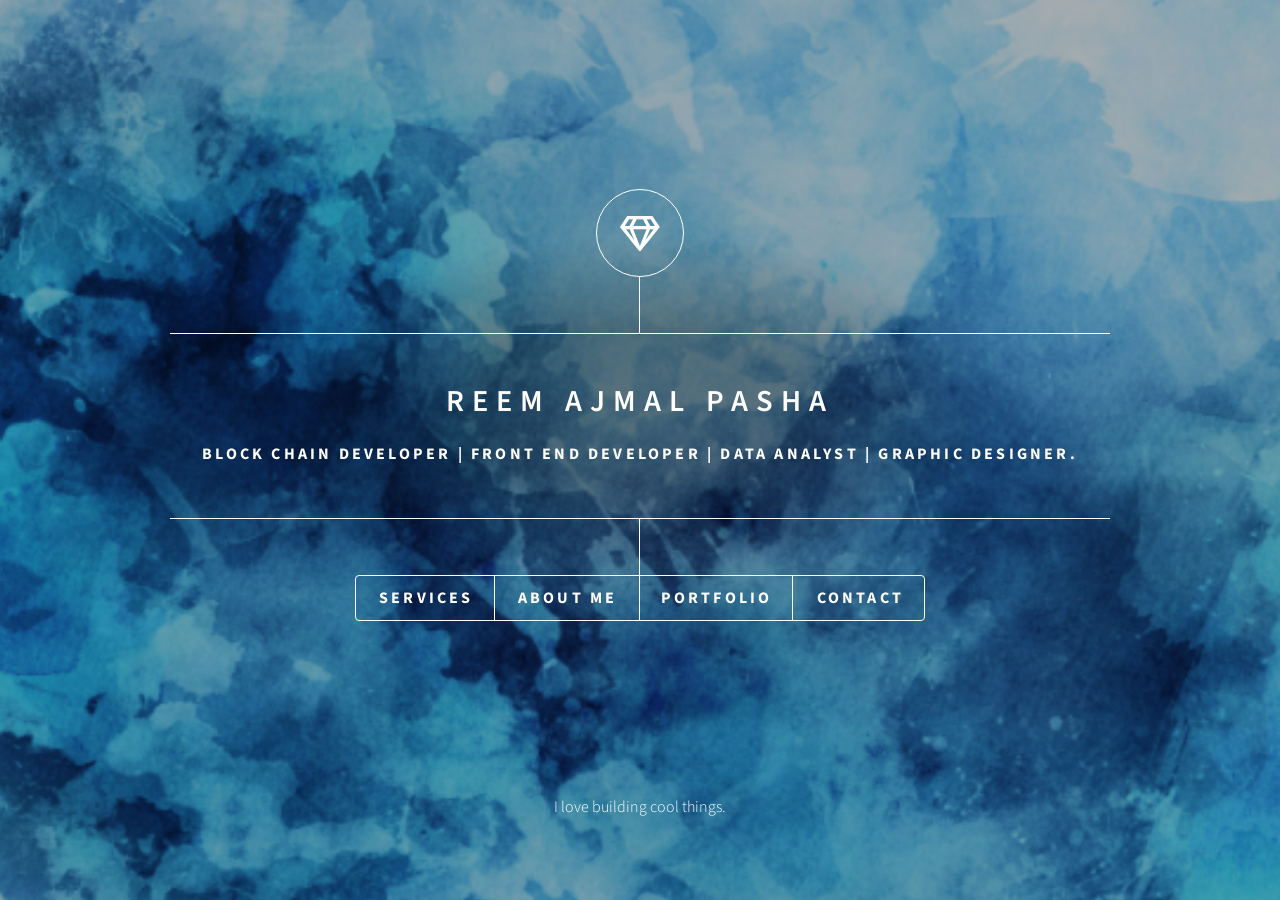
<file: index.html>
<!DOCTYPE HTML>

<html>
	<head>
		<title>Reem Ajmal Pasha
		</title>
		<meta charset="utf-8" />
		<meta name="viewport" content="width=device-width, initial-scale=1, user-scalable=no" />
		<link rel="stylesheet" href="assets/css/main.css" />
		<noscript><link rel="stylesheet" href="assets/css/noscript.css" /></noscript>
	</head>
	<body class="is-preload">
		<div id="wrapper">
			<header id="header">
				<div class="logo">
					<span class="icon fa-gem"></span>
				</div>
				<div class="content">
					<div class="inner">
						<h1>Reem Ajmal Pasha</h1>
						<p>Block Chain Developer | Front end Developer | Data Analyst | Graphic Designer.</p>
					</div>
				</div>
				<nav>
					<ul>
						<li><a href="#intro">Services</a></li>
						<li><a href="#work">About Me</a></li>
						<li><a href="#about">Portfolio</a></li>
						<li><a href="#contact">Contact</a></li>
					</ul>
				</nav>
			</header>

			

			<!-- Main -->
			<div id="main">

				<article id="intro">
					<h2 class="major">Services</h2>
					<p>As a freelance developer, I create websites, develop decentralized apps and translate data into valuable and understandable insights. My goal is to provide the best services to my clients.</p>
					<ul>
						<li>
							<h3>Block Chain Development</h3>
							<img src="images/BlockChain.png" style='float: left; padding-right: 30px; padding-bottom: 15px;' width="200" height="110" />
							<p>I create decentralized apps( based on block chain) that provide increased traceability and security of data and transactions.</p>
						</li>
						

						<li>
							<h3>Front End Web Developer</h3>
							<img src="images/frontendweb.PNG" style='float: left; padding-right: 30px; padding-bottom: 15px;' width="200" height="110" />
							<p>As a web developer I help design and create the perfect website for starters and freelancers. The website is responsive and therefore optimized for desktop and smartphone.</p>
						</li>

						<li>
							<h3>Graphic Design</h3>
							<img src="images/graphicdesign.png" style='float: left; padding-right: 30px; padding-bottom: 15px;' width="200" height="110" />
							<p>By applying visual hierarchy and page layout techniques, I use typography and pictures to meet users specific needs and focus on the logic of displaying elements in interactive designs, to optimize the user experience.</p>
						</li>
						

						<li>
							<h3>Data Analysis</h3>
							<img src="images/DataAnalysis.PNG" style='float: left; padding-right: 30px; padding-bottom: 15px;' width="200" height="110" />
							<p>I specialize in analyzing data. Results, trends and recommendations are clearly presented in reports or tools.</p>
						</li>

						<li>
							<h3>Coaching</h3>
							<img src="images/coaching.PNG" style='float: left; padding-right: 30px; padding-bottom: 15px;' width="200" height="110" />
							<p>I teach developers-to-be block chain development, front end development, data analysis using power bi, graphic designing and also programming languages like python, C, HTML etc.</p>
						</li>

						
							
							</ul>
				</article>

		<!-- Work -->
				<article id="work">
					<h2 class="major">About Me</h2>
					<img src="images/Reem3.jpg" style='float: left; padding-right: 30px; padding-bottom: 15px;' width="190" height="220" />

					<p>
						Hi, I am Reem and I have a Bachelor's degree in Computer Science  Engineering.
						Ever since I was young I loved to solve puzzles, that's how I look at data now. For me it's a big puzzle that I want to solve. For me, the challenge is to discover patterns that no one else sees.
					</p>
					<p>
						I get pleasure by making things that are useful to other people. One of most satisfying aspects of the job as a programmer is seeing code you wrote deployed in a live system and used by actual people, especially if it improves their lives in some way.
						I am a Block Chain and Data Science enthusiast and have done some projects on Block Chain and data analytics and looking forward to do more.
					</p>
				</article>

		<!-- About -->
		<article id="about">
			<h2 class="major">Portfolio</h2>

			<section>
				<a href="ReemAjmalPasha-kickstart.html" class="image"><img src="images/kickstart.png" alt="" data-position="top center" width="500" height="300"/></a>
				<div class="content">
					<div class="inner">
						<h2>Kickstart (BlockChain project)</h2>
						<p></p>
					</div>
				</div>
			</section>
			<hr />

			<section>
				<a href="ReemAjmalPasha-medicalPager.html" class="image"><img src="images/medicalpager.png" alt="" data-position="top center" width="500" height="300"/></a>
				<div class="content">
					<div class="inner">
						<h2>Medical Pager</h2>
						<p></p>
						
					</div>
				</div>
			</section>
			<hr />
			
			<section>
				<a href="ReemAjmalPasha-SalesInsights.html" class="image"><img src="images/SalesInsights.PNG" alt="" data-position="top center" width="500" height="300"/></a>
				<div class="content">
					<div class="inner">
						<h2>Sales Insights</h2>
						<p></p>
						
					</div>
				</div>
			</section>
			<hr />
	<!--		<section>
				<a href="ReemAjmalPasha-IMF.html" class="image"><img src="images/IMFReports.PNG" alt="" data-position="25% 25%" width="500" height="300"/></a>
				<div class="content">
					<div class="inner">
						<h2>GDP Dashboard</h2>
						<p></p>
						
					</div>
				</div>
			</section>
			<hr />
			<section>
				<a href="ReemAjmalPasha-corona.html" class="image"><img src="images/CoronaDashboard.PNG" alt="" data-position="top center" width="500" height="300"/></a>
				<div class="content">
					<div class="inner">
						<h2>Corona Virus Dashboard</h2>
						<p></p>
					
				</div>
			</section>  -->

			<section>
				<a href="ReemAjmalPasha-cafco.html" class="image"><img src="images/cafco.png" alt="" data-position="top center" width="500" height="300"/></a>
				<div class="content">
					<div class="inner">
						<h2>Graphic Design</h2>
						<p></p>
						
					</div>
				</div>
			</section>
		
		</article>

		<!-- Contact -->
		<article id="contact">
			<h2 class="major">Contact</h2>
			

			<h2>
				Reem Ajmal Pasha
			</h2>
		<!--	<p>
				As a data expert, I know exactly how you can use data optimally within your business. Based on your objectives, we will make a plan to reach the right insight.
			</p>-->
		
				<b>Email :</b>
				<p>&emsp;&emsp;&emsp;&emsp;&emsp;info@reemAjmalPasha.com <br />
				&emsp;&emsp;&emsp;&emsp;&emsp;reemajmalpasha@gmail.com</p>
							  
				<b>LinkedIn :</b>
				<p>
					&emsp;&emsp;&emsp;&emsp;&emsp;Reem Ajmal Pasha
				</p>

				<b>Twitter	 : </b>
				<p>
					&emsp;&emsp;&emsp;&emsp;&emsp;@ReemAjmalPasha
				</p>
			

		</article>

		

		</div>

		<!-- Footer -->
			<footer id="footer">
				<p>I love building cool things.</p>
				
			</footer>

		</div>

		<!-- BG -->
		<div id="bg"></div>

		<!-- Scripts -->
		<script src="assets/js/jquery.min.js"></script>
		<script src="assets/js/browser.min.js"></script>
		<script src="assets/js/breakpoints.min.js"></script>
		<script src="assets/js/util.js"></script>
		<script src="assets/js/main.js"></script>

	</body>
</html>
</file>
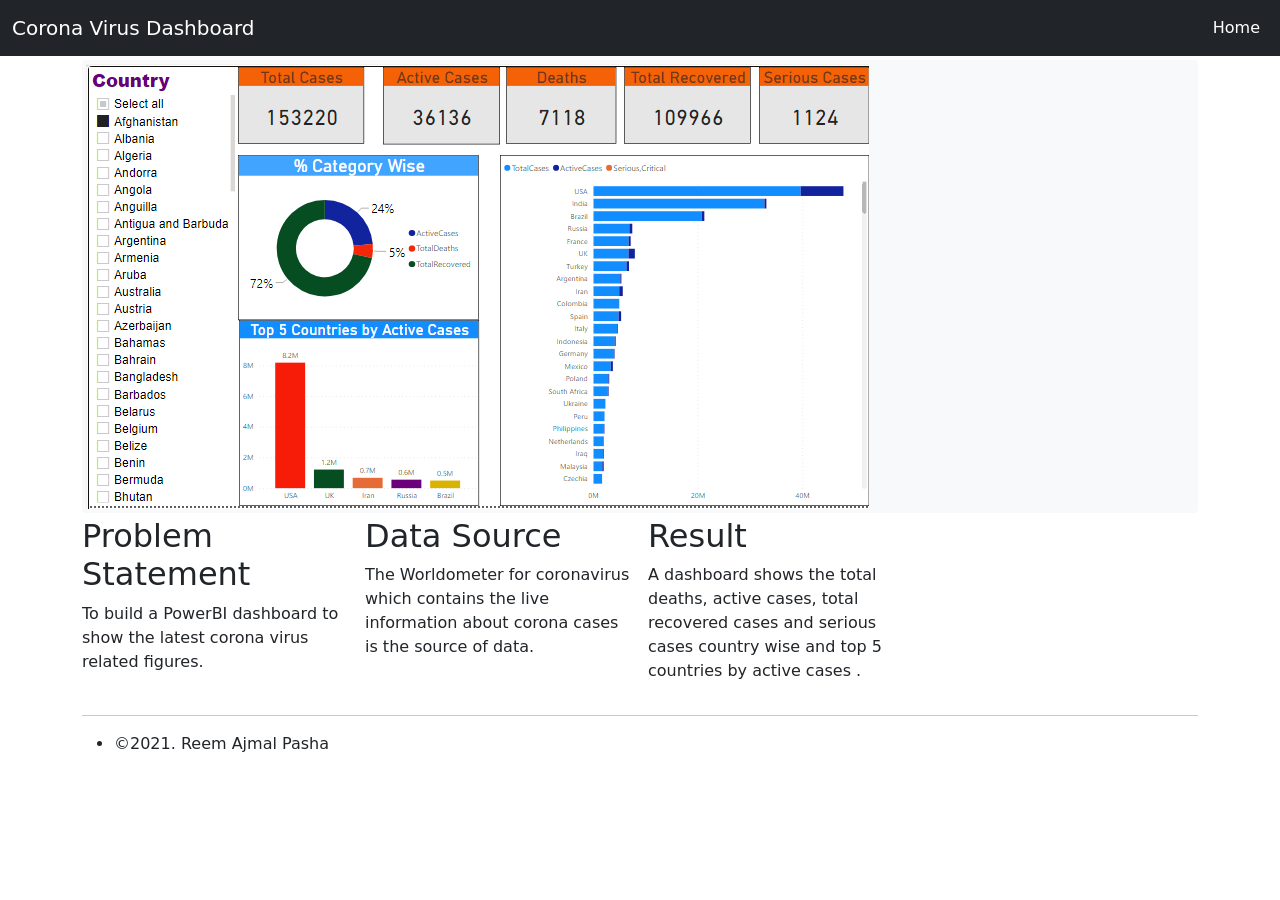
<file: ReemAjmalPasha-corona.html>
<!DOCTYPE html>
<html lang="en">
<head>
    <meta charset="utf-8">
    <meta name="viewport" content="width=device-width, initial-scale=1">
    <title>Reem Ajmal Pasha</title>
    <link href="https://cdn.jsdelivr.net/npm/bootstrap@5.0.2/dist/css/bootstrap.min.css" rel="stylesheet">
    <script src="https://cdn.jsdelivr.net/npm/bootstrap@5.0.2/dist/js/bootstrap.bundle.min.js"></script>
</head>
<body>
    <nav class="navbar navbar-expand-lg navbar-dark bg-dark">
        <div class="container-fluid">
            <a href="#" class="navbar-brand">Corona Virus Dashboard</a>
            <button type="button" class="navbar-toggler" data-bs-toggle="collapse" data-bs-target="#navbarCollapse">
                <span class="navbar-toggler-icon"></span>
            </button>
            <div class="collapse navbar-collapse" id="navbarCollapse">
                <div class="navbar-nav">
                 
                </div>
                <div class="navbar-nav ms-auto">
                    <a href="index.html" class="nav-item nav-link active">Home</a>
                                  </div>
            </div>
        </div>
    </nav>
    <div class="container">
        <div class="p-1 my-1 bg-light rounded-1">
         <img src="images/CoronaDashboard.PNG" alt="" data-position="top center" />
        </div>

        <div class="row g-3">
            <div class="col-md-6 col-lg-4 col-xl-3">
                <h2>Problem Statement</h2>
                <p>To build a PowerBI dashboard to show the latest corona virus related figures.</p>
                </div>
            <div class="col-md-6 col-lg-4 col-xl-3">
                <h2>Data Source</h2>
                <p>The Worldometer for coronavirus which contains the live information about corona cases is the source of data. </p>
            </div>
            <div class="col-md-6 col-lg-4 col-xl-3">
                <h2>Result</h2>
                <p>
                    A dashboard shows the total deaths, active cases, total recovered cases and serious cases country wise and top 5 countries by active cases .
                </p>   
             </div>
        </div>
        <hr>
        <footer>
            <div class="inner">
                <ul class="menu">
                    <li>&copy;2021. Reem Ajmal Pasha</li>
                </ul>
            </div>
        </footer>
    </div>
</body>
</html>
</file>
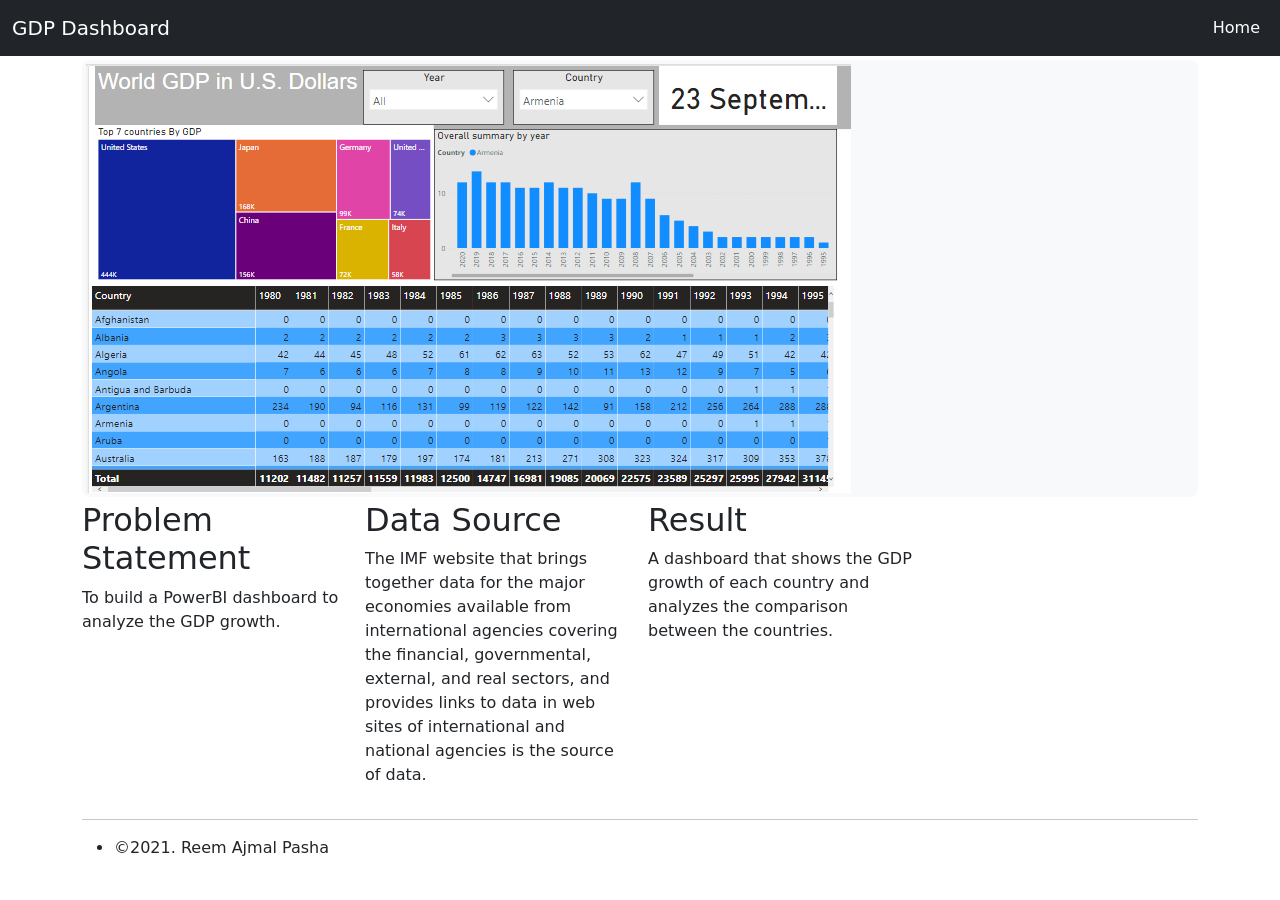
<file: ReemAjmalPasha-IMF.html>
<!DOCTYPE html>
<html lang="en">
<head>
    <meta charset="utf-8">
    <meta name="viewport" content="width=device-width, initial-scale=1">
    <title>Reem Ajmal Pasha</title>
    <link href="https://cdn.jsdelivr.net/npm/bootstrap@5.0.2/dist/css/bootstrap.min.css" rel="stylesheet">
    <script src="https://cdn.jsdelivr.net/npm/bootstrap@5.0.2/dist/js/bootstrap.bundle.min.js"></script>
</head>
<body>
    <nav class="navbar navbar-expand-lg navbar-dark bg-dark">
        <div class="container-fluid">
            <a href="#" class="navbar-brand">GDP Dashboard</a>
            <button type="button" class="navbar-toggler" data-bs-toggle="collapse" data-bs-target="#navbarCollapse">
                <span class="navbar-toggler-icon"></span>
            </button>
            <div class="collapse navbar-collapse" id="navbarCollapse">
                <div class="navbar-nav">
                </div>
                <div class="navbar-nav ms-auto">
                    <a href="index.html" class="nav-item nav-link active">Home</a>
                </div>
            </div>
        </div>
    </nav>
    <div class="container">
        <div class="p-1 my-1 bg-light rounded-3">
          <img src="images/IMFReports.PNG" alt="" data-position="top center" />
        </div>

        <div class="row g-3">
            <div class="col-md-6 col-lg-4 col-xl-3">
                <h2>Problem Statement</h2>
                <p>To build a PowerBI dashboard to analyze the GDP growth.</p>
            </div>
            <div class="col-md-6 col-lg-4 col-xl-3">
                <h2>Data Source</h2>
                <p>The IMF website that brings together data for the major economies available from international agencies covering the financial, governmental, external, and real sectors, and provides links to data in web sites of international and national agencies is the source of data. </p>
            </div>
            <div class="col-md-6 col-lg-4 col-xl-3">
                <h2>Result</h2>
                <p>
                    A dashboard that shows the GDP growth of each country and analyzes the comparison between the countries.
                </p>
            </div>
           
        </div>
        <hr>
        <footer>
            <div class="inner">
                <ul class="menu">
                    <li>&copy;2021. Reem Ajmal Pasha</li>
                </ul>
            </div>
        </footer>
    </div>
</body>
</html>
</file>
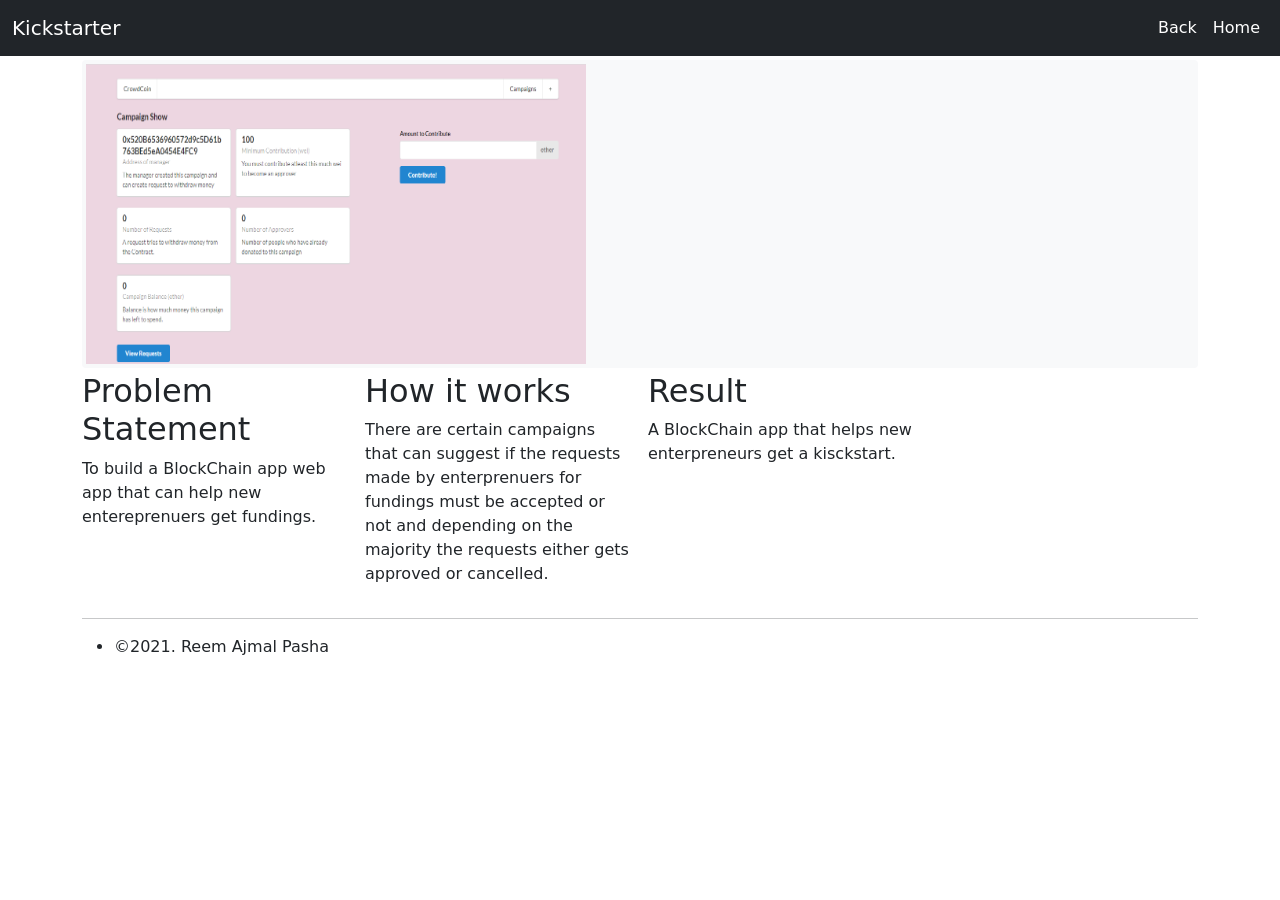
<file: ReemAjmalPasha-kickstart.html>
<!DOCTYPE html>
<html lang="en">
<head>
    <meta charset="utf-8">
    <meta name="viewport" content="width=device-width, initial-scale=1">
    <title>Reem Ajmal Pasha</title>
    <link href="https://cdn.jsdelivr.net/npm/bootstrap@5.0.2/dist/css/bootstrap.min.css" rel="stylesheet">
    <script src="https://cdn.jsdelivr.net/npm/bootstrap@5.0.2/dist/js/bootstrap.bundle.min.js"></script>
</head>
<body>
    <nav class="navbar navbar-expand-lg navbar-dark bg-dark">
        <div class="container-fluid">
            <a href="#" class="navbar-brand">Kickstarter</a>
            <button type="button" class="navbar-toggler" data-bs-toggle="collapse" data-bs-target="#navbarCollapse">
                <span class="navbar-toggler-icon"></span>
            </button>
            <div class="collapse navbar-collapse" id="navbarCollapse">
                <div class="navbar-nav">

                </div>
                <div class="navbar-nav ms-auto">
                    <a href="index.html#about" class="nav-item nav-link active">Back</a>
                                  </div>
                 
                </div>
                <div class="navbar-nav ms-auto">
                    <a href="index.html" class="nav-item nav-link active">Home</a>
                                  </div>
            </div>
        </div>
    </nav>
    <div class="container">
        <div class="p-1 my-1 bg-light rounded-1">
         <img src="images/kickstart1.png" alt="" data-position="top center"  width="500" height="300"/>
        </div>

        <div class="row g-3">
            <div class="col-md-6 col-lg-4 col-xl-3">
                <h2>Problem Statement</h2>
                <p>To build a BlockChain app web app that can help new entereprenuers get fundings.</p>
                </div>
            <div class="col-md-6 col-lg-4 col-xl-3">
                <h2>How it works</h2>
                <p>There are certain campaigns that can suggest if the requests made by enterprenuers for fundings must be accepted or not and depending on the majority the requests either gets approved or cancelled. </p>
            </div>
            <div class="col-md-6 col-lg-4 col-xl-3">
                <h2>Result</h2>
                <p>
                    A BlockChain app that helps new enterpreneurs get a kisckstart.
                </p>   
             </div>
        </div>
        <hr>
        <footer>
            <div class="inner">
                <ul class="menu">
                    <li>&copy;2021. Reem Ajmal Pasha</li>
                </ul>
            </div>
        </footer>
    </div>
</body>
</html>
</file>
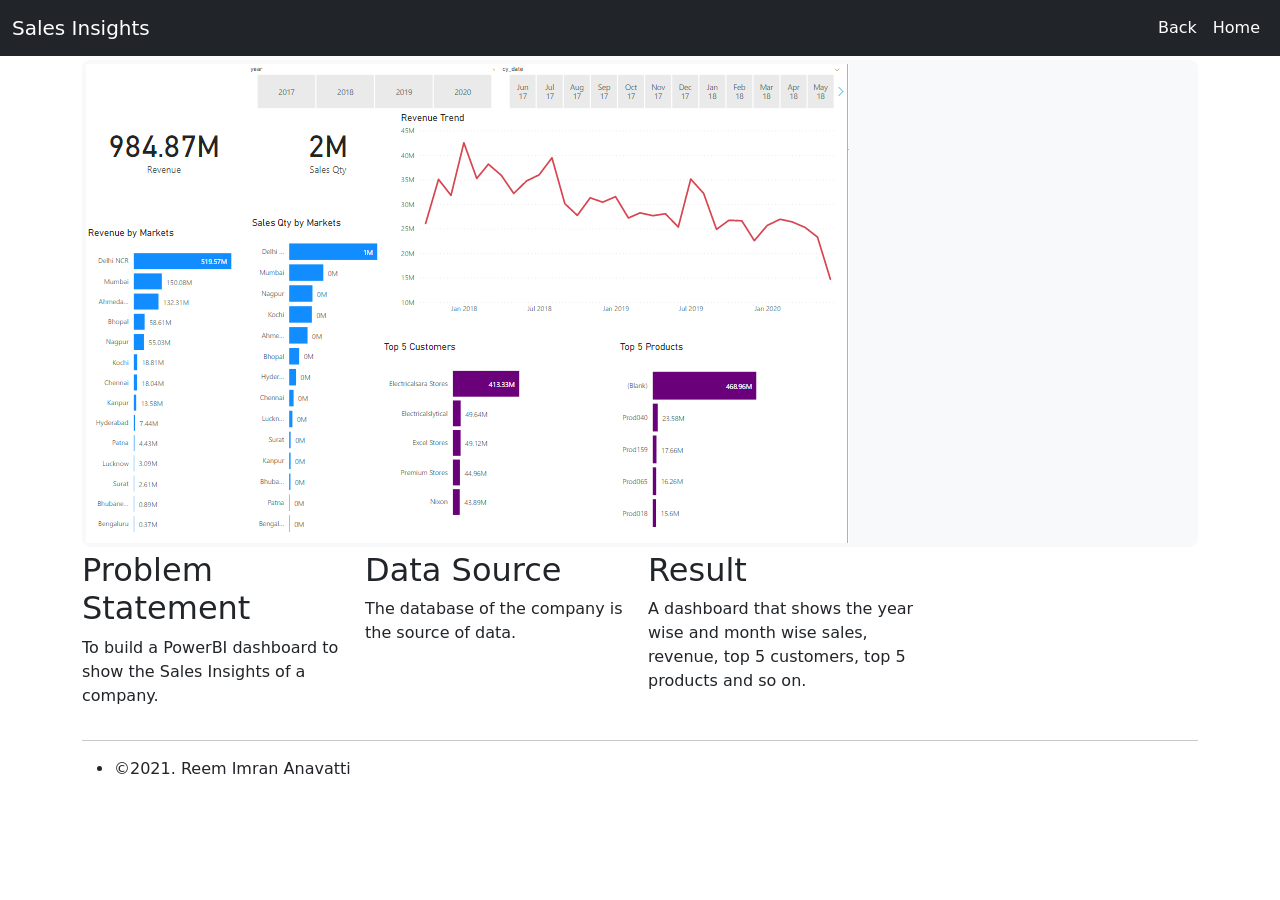
<file: ReemAjmalPasha-SalesInsights.html>
<!DOCTYPE html>
<html lang="en">
<head>
    <meta charset="utf-8">
    <meta name="viewport" content="width=device-width, initial-scale=1">
    <title>Reem Ajmal Pasha</title>
    <link href="https://cdn.jsdelivr.net/npm/bootstrap@5.0.2/dist/css/bootstrap.min.css" rel="stylesheet">
    <script src="https://cdn.jsdelivr.net/npm/bootstrap@5.0.2/dist/js/bootstrap.bundle.min.js"></script>
</head>
<body>
    <nav class="navbar navbar-expand-lg navbar-dark bg-dark">
        <div class="container-fluid">
            <a href="#" class="navbar-brand">Sales Insights</a>
            <button type="button" class="navbar-toggler" data-bs-toggle="collapse" data-bs-target="#navbarCollapse">
                <span class="navbar-toggler-icon"></span>
            </button>
            <div class="collapse navbar-collapse" id="navbarCollapse">
                <div class="navbar-nav">
                </div>

            </div>
            <div class="navbar-nav ms-auto">
                <a href="index.html#about" class="nav-item nav-link active">Back</a>
                              </div>
                <div class="navbar-nav ms-auto">
                    <a href="index.html" class="nav-item nav-link active">Home</a>
                </div>
            </div>
        </div>
    </nav>
    <div class="container">
        <div class="p-1 my-1 bg-light rounded-3">
             <img src="images/SalesInsights.PNG" alt="" data-position="top center" />
        </div>

        <div class="row g-3">
            <div class="col-md-6 col-lg-4 col-xl-3">
                <h2>Problem Statement</h2>
                <p>To build a PowerBI dashboard to show the Sales Insights of a company.</p>
            </div>
            <div class="col-md-6 col-lg-4 col-xl-3">
                <h2>Data Source</h2>
                <p>The database of the company is the source of data. </p>
            </div>
            <div class="col-md-6 col-lg-4 col-xl-3">
                <h2>Result</h2>
                <p>
                    A dashboard that shows the year wise and month wise sales, revenue, top 5 customers, top 5 products and so on.
                </p>
            </div>
        </div>
        <hr>
        <footer>
            <div class="inner">
                <ul class="menu">
                    <li>&copy;2021. Reem Imran Anavatti</li>
                </ul>
            </div>
        </footer>
    </div>
</body>
</html>
</file>
<file: assets/css/noscript.css>
/*
	Reem Imran Anavatti
	html5up.net | @ajlkn
	Free for personal and commercial use under the CCA 3.0 license (html5up.net/license)
*/

/* BG */

	body.is-preload #bg:before {
		background-color: transparent;
	}

/* Header */

	body.is-preload #header {
		-moz-filter: none;
		-webkit-filter: none;
		-ms-filter: none;
		filter: none;
	}

		body.is-preload #header > * {
			opacity: 1;
		}

		body.is-preload #header .content .inner {
			max-height: none;
			padding: 3rem 2rem;
			opacity: 1;
		}

/* Main */

	#main article {
		opacity: 1;
		margin: 4rem 0 0 0;
	}
</file>
<file: assets/css/main.css>
@import url(fontawesome-all.min.css);
@import url("https://fonts.googleapis.com/css?family=Source+Sans+Pro:300italic,600italic,300,600");

/*
	Reem Imran Anavatti

	html5up.net | @ajlkn
	Free for personal and commercial use under the CCA 3.0 license (html5up.net/license)
*/

html, body, div, span, applet, object,
iframe, h1, h2, h3, h4, h5, h6, p, blockquote,
pre, a, abbr, acronym, address, big, cite,
code, del, dfn, em, img, ins, kbd, q, s, samp,
small, strike, strong, sub, sup, tt, var, b,
u, i, center, dl, dt, dd, ol, ul, li, fieldset,
form, label, legend, table, caption, tbody,
tfoot, thead, tr, th, td, article, aside,
canvas, details, embed, figure, figcaption,
footer, header, hgroup, menu, nav, output, ruby,
section, summary, time, mark, audio, video {
	margin: 0;
	padding: 0;
	border: 0;
	font-size: 100%;
	font: inherit;
	vertical-align: baseline;}

article, aside, details, figcaption, figure,
footer, header, hgroup, menu, nav, section {
	display: block;}

body {
	line-height: 1;
}

ol, ul {
	list-style: none;
}

blockquote, q {
	quotes: none;
}

	blockquote:before, blockquote:after, q:before, q:after {
		content: '';
		content: none;
	}

table {
	border-collapse: collapse;
	border-spacing: 0;
}

body {
	-webkit-text-size-adjust: none;
}

mark {
	background-color: transparent;
	color: inherit;
}

input::-moz-focus-inner {
	border: 0;
	padding: 0;
}

input, select, textarea {
	-moz-appearance: none;
	-webkit-appearance: none;
	-ms-appearance: none;
	appearance: none;
}

/* Basic */

	@-ms-viewport {
		width: device-width;
	}

	@media screen and (max-width: 480px) {

		html, body {
			min-width: 320px;
		}

	}

	html {
		box-sizing: border-box;
	}

	*, *:before, *:after {
		box-sizing: inherit;
	}

	body {
		background: #1b1f22;
	}

		body.is-preload *, body.is-preload *:before, body.is-preload *:after {
			-moz-animation: none !important;
			-webkit-animation: none !important;
			-ms-animation: none !important;
			animation: none !important;
			-moz-transition: none !important;
			-webkit-transition: none !important;
			-ms-transition: none !important;
			transition: none !important;
		}

/* Type */

	html {
		font-size: 16pt;
	}

		@media screen and (max-width: 1680px) {

			html {
				font-size: 12pt;
			}

		}

		@media screen and (max-width: 736px) {

			html {
				font-size: 11pt;
			}

		}

		@media screen and (max-width: 360px) {

			html {
				font-size: 10pt;
			}

		}

	body, input, select, textarea {
		color: #ffffff;
		font-family: "Source Sans Pro", sans-serif;
		font-weight: 300;
		font-size: 1rem;
		line-height: 1.65;
	}

	a {
		-moz-transition: color 0.2s ease-in-out, background-color 0.2s ease-in-out, border-bottom-color 0.2s ease-in-out;
		-webkit-transition: color 0.2s ease-in-out, background-color 0.2s ease-in-out, border-bottom-color 0.2s ease-in-out;
		-ms-transition: color 0.2s ease-in-out, background-color 0.2s ease-in-out, border-bottom-color 0.2s ease-in-out;
		transition: color 0.2s ease-in-out, background-color 0.2s ease-in-out, border-bottom-color 0.2s ease-in-out;
		border-bottom: dotted 1px rgba(255, 255, 255, 0.5);
		text-decoration: none;
		color: inherit;
	}

		a:hover {
			border-bottom-color: transparent;
		}

	strong, b {
		color: #ffffff;
		font-weight: 600;
	}

	em, i {
		font-style: italic;
	}

	p {
		margin: 0 0 2rem 0;
	}

	h1, h2, h3, h4, h5, h6 {
		color: #ffffff;
		font-weight: 600;
		line-height: 1.5;
		margin: 0 0 1rem 0;
		text-transform: uppercase;
		letter-spacing: 0.2rem;
	}

		h1 a, h2 a, h3 a, h4 a, h5 a, h6 a {
			color: inherit;
			text-decoration: none;
		}

		h1.major, h2.major, h3.major, h4.major, h5.major, h6.major {
			border-bottom: solid 1px #ffffff;
			width: -moz-max-content;
			width: -webkit-max-content;
			width: -ms-max-content;
			width: max-content;
			padding-bottom: 0.5rem;
			margin: 0 0 2rem 0;
		}

	h1 {
		font-size: 1.9rem;
		line-height: 1.3;
		letter-spacing: 0.5rem;
	}

	h2 {
		font-size: 1.5rem;
		line-height: 1.4;
		letter-spacing: 0.5rem;
	}

	h3 {
		font-size: 1rem;
	}

	h4 {
		font-size: 0.8rem;
	}

	h5 {
		font-size: 0.7rem;
	}

	h6 {
		font-size: 0.6rem;
	}

	@media screen and (max-width: 736px) {

		h1 {
			font-size: 1.75rem;
			line-height: 1.4;
		}

		h2 {
			font-size: 1.25em;
			line-height: 1.5;
		}

	}

	sub {
		font-size: 0.8rem;
		position: relative;
		top: 0.5rem;
	}

	sup {
		font-size: 0.8rem;
		position: relative;
		top: -0.5rem;
	}

	blockquote {
		border-left: solid 4px #ffffff;
		font-style: italic;
		margin: 0 0 2rem 0;
		padding: 0.5rem 0 0.5rem 2rem;
	}

	code {
		background: rgba(255, 255, 255, 0.075);
		border-radius: 4px;
		font-family: "Courier New", monospace;
		font-size: 0.9rem;
		margin: 0 0.25rem;
		padding: 0.25rem 0.65rem;
	}

	pre {
		-webkit-overflow-scrolling: touch;
		font-family: "Courier New", monospace;
		font-size: 0.9rem;
		margin: 0 0 2rem 0;
	}

		pre code {
			display: block;
			line-height: 1.75;
			padding: 1rem 1.5rem;
			overflow-x: auto;
		}

	hr {
		border: 0;
		border-bottom: solid 1px #ffffff;
		margin: 2.75rem 0;
	}

	.align-left {
		text-align: left;
	}

	.align-center {
		text-align: center;
	}

	.align-right {
		text-align: right;
	}

/* Form */

	form {
		margin: 0 0 2rem 0;
	}

		form > :last-child {
			margin-bottom: 0;
		}

		form > .fields {
			display: -moz-flex;
			display: -webkit-flex;
			display: -ms-flex;
			display: flex;
			-moz-flex-wrap: wrap;
			-webkit-flex-wrap: wrap;
			-ms-flex-wrap: wrap;
			flex-wrap: wrap;
			width: calc(100% + 3rem);
			margin: -1.5rem 0 2rem -1.5rem;
		}

			form > .fields > .field {
				-moz-flex-grow: 0;
				-webkit-flex-grow: 0;
				-ms-flex-grow: 0;
				flex-grow: 0;
				-moz-flex-shrink: 0;
				-webkit-flex-shrink: 0;
				-ms-flex-shrink: 0;
				flex-shrink: 0;
				padding: 1.5rem 0 0 1.5rem;
				width: calc(100% - 1.5rem);
			}

				form > .fields > .field.half {
					width: calc(50% - 0.75rem);
				}

				form > .fields > .field.third {
					width: calc(100%/3 - 0.5rem);
				}

				form > .fields > .field.quarter {
					width: calc(25% - 0.375rem);
				}

		@media screen and (max-width: 480px) {

			form > .fields {
				width: calc(100% + 3rem);
				margin: -1.5rem 0 2rem -1.5rem;
			}

				form > .fields > .field {
					padding: 1.5rem 0 0 1.5rem;
					width: calc(100% - 1.5rem);
				}

					form > .fields > .field.half {
						width: calc(100% - 1.5rem);
					}

					form > .fields > .field.third {
						width: calc(100% - 1.5rem);
					}

					form > .fields > .field.quarter {
						width: calc(100% - 1.5rem);
					}

		}

	label {
		color: #ffffff;
		display: block;
		font-size: 0.8rem;
		font-weight: 300;
		letter-spacing: 0.2rem;
		line-height: 1.5;
		margin: 0 0 1rem 0;
		text-transform: uppercase;
	}

	input[type="text"],
	input[type="password"],
	input[type="email"],
	input[type="tel"],
	select,
	textarea {
		-moz-appearance: none;
		-webkit-appearance: none;
		-ms-appearance: none;
		appearance: none;
		-moz-transition: border-color 0.2s ease-in-out, box-shadow 0.2s ease-in-out, background-color 0.2s ease-in-out;
		-webkit-transition: border-color 0.2s ease-in-out, box-shadow 0.2s ease-in-out, background-color 0.2s ease-in-out;
		-ms-transition: border-color 0.2s ease-in-out, box-shadow 0.2s ease-in-out, background-color 0.2s ease-in-out;
		transition: border-color 0.2s ease-in-out, box-shadow 0.2s ease-in-out, background-color 0.2s ease-in-out;
		background-color: transparent;
		border-radius: 4px;
		border: solid 1px #ffffff;
		color: inherit;
		display: block;
		outline: 0;
		padding: 0 1rem;
		text-decoration: none;
		width: 100%;
	}

		input[type="text"]:invalid,
		input[type="password"]:invalid,
		input[type="email"]:invalid,
		input[type="tel"]:invalid,
		select:invalid,
		textarea:invalid {
			box-shadow: none;
		}

		input[type="text"]:focus,
		input[type="password"]:focus,
		input[type="email"]:focus,
		input[type="tel"]:focus,
		select:focus,
		textarea:focus {
			background: rgba(255, 255, 255, 0.075);
			border-color: #ffffff;
			box-shadow: 0 0 0 1px #ffffff;
		}

	select {
		background-image: url("data:image/svg+xml;charset=utf8,%3Csvg xmlns='http://www.w3.org/2000/svg' width='40' height='40' preserveAspectRatio='none' viewBox='0 0 40 40'%3E%3Cpath d='M9.4,12.3l10.4,10.4l10.4-10.4c0.2-0.2,0.5-0.4,0.9-0.4c0.3,0,0.6,0.1,0.9,0.4l3.3,3.3c0.2,0.2,0.4,0.5,0.4,0.9 c0,0.4-0.1,0.6-0.4,0.9L20.7,31.9c-0.2,0.2-0.5,0.4-0.9,0.4c-0.3,0-0.6-0.1-0.9-0.4L4.3,17.3c-0.2-0.2-0.4-0.5-0.4-0.9 c0-0.4,0.1-0.6,0.4-0.9l3.3-3.3c0.2-0.2,0.5-0.4,0.9-0.4S9.1,12.1,9.4,12.3z' fill='%23ffffff' /%3E%3C/svg%3E");
		background-size: 1.25rem;
		background-repeat: no-repeat;
		background-position: calc(100% - 1rem) center;
		height: 2.75rem;
		padding-right: 2.75rem;
		text-overflow: ellipsis;
	}

		select option {
			color: #ffffff;
			background: #1b1f22;
		}

		select:focus::-ms-value {
			background-color: transparent;
		}

		select::-ms-expand {
			display: none;
		}

	input[type="text"],
	input[type="password"],
	input[type="email"],
	select {
		height: 2.75rem;
	}

	textarea {
		padding: 0.75rem 1rem;
	}

	input[type="checkbox"],
	input[type="radio"] {
		-moz-appearance: none;
		-webkit-appearance: none;
		-ms-appearance: none;
		appearance: none;
		display: block;
		float: left;
		margin-right: -2rem;
		opacity: 0;
		width: 1rem;
		z-index: -1;
	}

		input[type="checkbox"] + label,
		input[type="radio"] + label {
			text-decoration: none;
			-moz-user-select: none;
			-webkit-user-select: none;
			-ms-user-select: none;
			user-select: none;
			color: #ffffff;
			cursor: pointer;
			display: inline-block;
			font-size: 0.8rem;
			font-weight: 300;
			margin: 0 0 0.5rem 0;
			padding-left: 2.65rem;
			padding-right: 0.75rem;
			position: relative;
		}

			input[type="checkbox"] + label:before,
			input[type="radio"] + label:before {
				-moz-osx-font-smoothing: grayscale;
				-webkit-font-smoothing: antialiased;
				display: inline-block;
				font-style: normal;
				font-variant: normal;
				text-rendering: auto;
				line-height: 1;
				text-transform: none !important;
				font-family: 'Font Awesome 5 Free';
				font-weight: 900;
			}

			input[type="checkbox"] + label:before,
			input[type="radio"] + label:before {
				-moz-transition: border-color 0.2s ease-in-out, box-shadow 0.2s ease-in-out, background-color 0.2s ease-in-out;
				-webkit-transition: border-color 0.2s ease-in-out, box-shadow 0.2s ease-in-out, background-color 0.2s ease-in-out;
				-ms-transition: border-color 0.2s ease-in-out, box-shadow 0.2s ease-in-out, background-color 0.2s ease-in-out;
				transition: border-color 0.2s ease-in-out, box-shadow 0.2s ease-in-out, background-color 0.2s ease-in-out;
				border-radius: 4px;
				border: solid 1px #ffffff;
				content: '';
				display: inline-block;
				height: 1.65rem;
				left: 0;
				line-height: 1.65rem;
				position: absolute;
				text-align: center;
				top: -0.15rem;
				width: 1.65rem;
			}

		input[type="checkbox"]:checked + label:before,
		input[type="radio"]:checked + label:before {
			background: #ffffff !important;
			border-color: #ffffff !important;
			color: #1b1f22;
			content: '\f00c';
		}

		input[type="checkbox"]:focus + label:before,
		input[type="radio"]:focus + label:before {
			background: rgba(255, 255, 255, 0.075);
			border-color: #ffffff;
			box-shadow: 0 0 0 1px #ffffff;
		}

	input[type="checkbox"] + label:before {
		border-radius: 4px;
	}

	input[type="radio"] + label:before {
		border-radius: 100%;
	}

::-webkit-input-placeholder {
	color: rgba(255, 255,255, 0.5) !important;
	opacity: 1.0;
}

	:-moz-placeholder {
		color: rgba(255, 255, 255, 0.5) !important;
		opacity: 1.0;
	}

	::-moz-placeholder {
		color: rgba(255, 255, 255, 0.5) !important;
		opacity: 1.0;
	}

	:-ms-input-placeholder {
		color: rgba(255, 255, 255, 0.5) !important;
		opacity: 1.0;
	}
	
	.formerize-placeholder {
		color: rgba(255, 255, 255, 0.5) !important;
		opacity: 1.0;
	}

/* Box */

	.box {
		border-radius: 4px;
		border: solid 1px #ffffff;
		margin-bottom: 2rem;
		padding: 1.5em;
	}

		.box > :last-child,
		.box > :last-child > :last-child,
		.box > :last-child > :last-child > :last-child {
			margin-bottom: 0;
		}

		.box.alt {
			border: 0;
			border-radius: 0;
			padding: 0;
		}

/* Icon */

	.icon {
		text-decoration: none;
		border-bottom: none;
		position: relative;
	}

		.icon:before {
			-moz-osx-font-smoothing: grayscale;
			-webkit-font-smoothing: antialiased;
			display: inline-block;
			font-style: normal;
			font-variant: normal;
			text-rendering: auto;
			line-height: 1;
			text-transform: none !important;
			font-family: 'Font Awesome 5 Free';
			font-weight: 400;
		}

		.icon > .label {
			display: none;
		}

		.icon:before {
			line-height: inherit;
		}

		.icon.solid:before {
			font-weight: 900;
		}

		.icon.brands:before {
			font-family: 'Font Awesome 5 Brands';
		}

/* Image */

	.image {
		border-radius: 4px;
		border: 0;
		display: inline-block;
		position: relative;
	}

		.image:before {
			pointer-events: none;
			background-image: url("../../images/bg3b.PNG");
			background-color: rgba(19, 21, 25, 0.5);
			border-radius: 4px;
			content: '';
			display: block;
			height: 100%;
			left: 0;
			opacity: 0.5;
			position: absolute;
			top: 0;
			width: 100%;
		}

		.image img {
			border-radius: 4px;
			display: block;
		}

		.image.left, .image.right {
			max-width: 40%;
		}

			.image.left img, .image.right img {
				width: 100%;
			}

		.image.left {
			float: left;
			padding: 0 1.5em 1em 0;
			top: 0.25em;
		}

		.image.right {
			float: right;
			padding: 0 0 1em 1.5em;
			top: 0.25em;
		}

		.image.fit {
			display: block;
			margin: 0 0 2rem 0;
			width: 100%;
		}

			.image.fit img {
				width: 100%;
			}

		.image.main {
			display: block;
			margin: 2.5rem 0;
			width: 100%;
		}

			.image.main img {
				width: 100%;
			}

		@media screen and (max-width: 736px) {

			.image.main {
				margin: 2rem 0;
			}

		}

		@media screen and (max-width: 480px) {

			.image.main {
				margin: 1.5rem 0;
			}

		}

/* List */

	ol {
		list-style: decimal;
		margin: 0 0 2rem 0;
		padding-left: 1.25em;
	}

		ol li {
			padding-left: 0.25em;
		}

	ul {
		list-style: disc;
		margin: 0 0 2rem 0;
		padding-left: 1em;
	}

		ul li {
			padding-left: 0.5em;
		}

		ul.alt {
			list-style: none;
			padding-left: 0;
		}

			ul.alt li {
				border-top: solid 1px #ffffff;
				padding: 0.5em 0;
			}

				ul.alt li:first-child {
					border-top: 0;
					padding-top: 0;
				}

	dl {
		margin: 0 0 2rem 0;
	}

		dl dt {
			display: block;
			font-weight: 600;
			margin: 0 0 1rem 0;
		}

		dl dd {
			margin-left: 2rem;
		}

/* Actions */

	ul.actions {
		display: -moz-flex;
		display: -webkit-flex;
		display: -ms-flex;
		display: flex;
		cursor: default;
		list-style: none;
		margin-left: -1rem;
		padding-left: 0;
	}

		ul.actions li {
			padding: 0 0 0 1rem;
			vertical-align: middle;
		}

		ul.actions.special {
			-moz-justify-content: center;
			-webkit-justify-content: center;
			-ms-justify-content: center;
			justify-content: center;
			width: 100%;
			margin-left: 0;
		}

			ul.actions.special li:first-child {
				padding-left: 0;
			}

		ul.actions.stacked {
			-moz-flex-direction: column;
			-webkit-flex-direction: column;
			-ms-flex-direction: column;
			flex-direction: column;
			margin-left: 0;
		}

			ul.actions.stacked li {
				padding: 1.3rem 0 0 0;
			}

				ul.actions.stacked li:first-child {
					padding-top: 0;
				}

		ul.actions.fit {
			width: calc(100% + 1rem);
		}

			ul.actions.fit li {
				-moz-flex-grow: 1;
				-webkit-flex-grow: 1;
				-ms-flex-grow: 1;
				flex-grow: 1;
				-moz-flex-shrink: 1;
				-webkit-flex-shrink: 1;
				-ms-flex-shrink: 1;
				flex-shrink: 1;
				width: 100%;
			}

				ul.actions.fit li > * {
					width: 100%;
				}

			ul.actions.fit.stacked {
				width: 100%;
			}

		@media screen and (max-width: 480px) {

			ul.actions:not(.fixed) {
				-moz-flex-direction: column;
				-webkit-flex-direction: column;
				-ms-flex-direction: column;
				flex-direction: column;
				margin-left: 0;
				width: 100% !important;
			}

				ul.actions:not(.fixed) li {
					-moz-flex-grow: 1;
					-webkit-flex-grow: 1;
					-ms-flex-grow: 1;
					flex-grow: 1;
					-moz-flex-shrink: 1;
					-webkit-flex-shrink: 1;
					-ms-flex-shrink: 1;
					flex-shrink: 1;
					padding: 1rem 0 0 0;
					text-align: center;
					width: 100%;
				}

					ul.actions:not(.fixed) li > * {
						width: 100%;
					}

					ul.actions:not(.fixed) li:first-child {
						padding-top: 0;
					}

					ul.actions:not(.fixed) li input[type="submit"],
					ul.actions:not(.fixed) li input[type="reset"],
					ul.actions:not(.fixed) li input[type="button"],
					ul.actions:not(.fixed) li button,
					ul.actions:not(.fixed) li .button {
						width: 100%;
					}

						ul.actions:not(.fixed) li input[type="submit"].icon:before,
						ul.actions:not(.fixed) li input[type="reset"].icon:before,
						ul.actions:not(.fixed) li input[type="button"].icon:before,
						ul.actions:not(.fixed) li button.icon:before,
						ul.actions:not(.fixed) li .button.icon:before {
							margin-left: -0.5em;
						}

		}

/* Icons */

	ul.icons {
		cursor: default;
		list-style: none;
		padding-left: 0;
	}

		ul.icons li {
			display: inline-block;
			padding: 0 0.75em 0 0;
		}

			ul.icons li:last-child {
				padding-right: 0;
			}

			ul.icons li a {
				border-radius: 100%;
				box-shadow: inset 0 0 0 1px #ffffff;
				display: inline-block;
				height: 2.25rem;
				line-height: 2.25rem;
				text-align: center;
				width: 2.25rem;
			}

				ul.icons li a:hover {
					background-color: rgba(255, 255, 255, 0.075);
				}

				ul.icons li a:active {
					background-color: rgba(255, 255, 255, 0.175);
				}

/* Table */

	.table-wrapper {
		-webkit-overflow-scrolling: touch;
		overflow-x: auto;
	}

	table {
		margin: 0 0 2rem 0;
		width: 100%;
	}

		table tbody tr {
			border: solid 1px #ffffff;
			border-left: 0;
			border-right: 0;
		}

			table tbody tr:nth-child(2n + 1) {
				background-color: rgba(255, 255, 255, 0.075);
			}

		table td {
			padding: 0.75em 0.75em;
		}

		table th {
			color: #ffffff;
			font-size: 0.9em;
			font-weight: 600;
			padding: 0 0.75em 0.75em 0.75em;
			text-align: left;
		}

		table thead {
			border-bottom: solid 2px #ffffff;
		}

		table tfoot {
			border-top: solid 2px #ffffff;
		}

		table.alt {
			border-collapse: separate;
		}

			table.alt tbody tr td {
				border: solid 1px #ffffff;
				border-left-width: 0;
				border-top-width: 0;
			}

				table.alt tbody tr td:first-child {
					border-left-width: 1px;
				}

			table.alt tbody tr:first-child td {
				border-top-width: 1px;
			}

			table.alt thead {
				border-bottom: 0;
			}

			table.alt tfoot {
				border-top: 0;
			}

/* Button */

	input[type="submit"],
	input[type="reset"],
	input[type="button"],
	button,
	.button {
		-moz-appearance: none;
		-webkit-appearance: none;
		-ms-appearance: none;
		appearance: none;
		-moz-transition: background-color 0.2s ease-in-out, color 0.2s ease-in-out;
		-webkit-transition: background-color 0.2s ease-in-out, color 0.2s ease-in-out;
		-ms-transition: background-color 0.2s ease-in-out, color 0.2s ease-in-out;
		transition: background-color 0.2s ease-in-out, color 0.2s ease-in-out;
		background-color: transparent;
		border-radius: 4px;
		border: 0;
		box-shadow: inset 0 0 0 1px #ffffff;
		color: #ffffff !important;
		cursor: pointer;
		display: inline-block;
		font-size: 0.8rem;
		font-weight: 300;
		height: 2.75rem;
		letter-spacing: 0.2rem;
		line-height: 2.75rem;
		outline: 0;
		padding: 0 1.25rem 0 1.35rem;
		text-align: center;
		text-decoration: none;
		text-transform: uppercase;
		white-space: nowrap;
	}

		input[type="submit"]:hover,
		input[type="reset"]:hover,
		input[type="button"]:hover,
		button:hover,
		.button:hover {
			background-color: rgba(255, 255, 255, 0.075);
		}

		input[type="submit"]:active,
		input[type="reset"]:active,
		input[type="button"]:active,
		button:active,
		.button:active {
			background-color: rgba(255, 255, 255, 0.175);
		}

		input[type="submit"].icon:before,
		input[type="reset"].icon:before,
		input[type="button"].icon:before,
		button.icon:before,
		.button.icon:before {
			margin-right: 0.5em;
		}

		input[type="submit"].fit,
		input[type="reset"].fit,
		input[type="button"].fit,
		button.fit,
		.button.fit {
			width: 100%;
		}

		input[type="submit"].small,
		input[type="reset"].small,
		input[type="button"].small,
		button.small,
		.button.small {
			font-size: 0.6rem;
			height: 2.0625rem;
			line-height: 2.0625rem;
		}

		input[type="submit"].primary,
		input[type="reset"].primary,
		input[type="button"].primary,
		button.primary,
		.button.primary {
			background-color: #ffffff;
			color: #1b1f22 !important;
			font-weight: 600;
		}

		input[type="submit"].disabled, input[type="submit"]:disabled,
		input[type="reset"].disabled,
		input[type="reset"]:disabled,
		input[type="button"].disabled,
		input[type="button"]:disabled,
		button.disabled,
		button:disabled,
		.button.disabled,
		.button:disabled {
			pointer-events: none;
			cursor: default;
			opacity: 0.25;
		}

	input[type="submit"],
	input[type="reset"],
	input[type="button"],
	button {
		line-height: calc(2.75rem - 2px);
	}

/* BG */

	#bg {
		-moz-transform: scale(1.0);
		-webkit-transform: scale(1.0);
		-ms-transform: scale(1.0);
		transform: scale(1.0);
		-webkit-backface-visibility: hidden;
		position: fixed;
		top: 0;
		left: 0;
		width: 100%;
		height: 100vh;
		z-index: 1;
	}

		#bg:before, #bg:after {
			content: '';
			display: block;
			position: absolute;
			top: 0;
			left: 0;
			width: 100%;
			height: 100%;
		}

		/*#bg:before {
			-moz-transition: background-color 2.5s ease-in-out;
			-webkit-transition: background-color 2.5s ease-in-out;
			-ms-transition: background-color 2.5s ease-in-out;
			transition: background-color 2.5s ease-in-out;
			-moz-transition-delay: 0.75s;
			-webkit-transition-delay: 0.75s;
			-ms-transition-delay: 0.75s;
			transition-delay: 0.75s;
			background-image: linear-gradient(to top, rgba(19, 21, 25, 0.5), rgba(19, 21, 25, 0.5)), url("../../images/bg3b.PNG");
			background-size: auto,
 256px 256px;
			background-position: center,
 center;
			background-repeat: no-repeat,
 repeat;
			z-index: 2;
		}
			*/
		#bg:after {
			-moz-transform: scale(1.125);
			-webkit-transform: scale(1.125);
			-ms-transform: scale(1.125);
			transform: scale(1.125);
			-moz-transition: -moz-transform 0.325s ease-in-out, -moz-filter 0.325s ease-in-out;
			-webkit-transition: -webkit-transform 0.325s ease-in-out, -webkit-filter 0.325s ease-in-out;
			-ms-transition: -ms-transform 0.325s ease-in-out, -ms-filter 0.325s ease-in-out;
			transition: transform 0.325s ease-in-out, filter 0.325s ease-in-out;
			background-image: url("../../images/bg3b.PNG");
			background-position: center;
			background-size: cover;
			background-repeat: no-repeat;
			z-index: 1;
		}

		body.is-article-visible #bg:after {
			-moz-transform: scale(1.0825);
			-webkit-transform: scale(1.0825);
			-ms-transform: scale(1.0825);
			transform: scale(1.0825);
			-moz-filter: blur(0.2rem);
			-webkit-filter: blur(0.2rem);
			-ms-filter: blur(0.2rem);
			filter: blur(0.2rem);
		}

		body.is-preload #bg:before {
			background-color: #ffffff;
		}

/* Wrapper */

	#wrapper {
		display: -moz-flex;
		display: -webkit-flex;
		display: -ms-flex;
		display: flex;
		-moz-flex-direction: column;
		-webkit-flex-direction: column;
		-ms-flex-direction: column;
		flex-direction: column;
		-moz-align-items: center;
		-webkit-align-items: center;
		-ms-align-items: center;
		align-items: center;
		-moz-justify-content: space-between;
		-webkit-justify-content: space-between;
		-ms-justify-content: space-between;
		justify-content: space-between;
		position: relative;
		min-height: 100vh;
		width: 100%;
		padding: 4rem 2rem;
		z-index: 3;
	}

		#wrapper:before {
			content: '';
			display: block;
		}

		@media screen and (max-width: 1680px) {

			#wrapper {
				padding: 3rem 2rem;
			}

		}

		@media screen and (max-width: 736px) {

			#wrapper {
				padding: 2rem 1rem;
			}

		}

		@media screen and (max-width: 480px) {

			#wrapper {
				padding: 1rem;
			}

		}

/* Header */

	#header {
		display: -moz-flex;
		display: -webkit-flex;
		display: -ms-flex;
		display: flex;
		-moz-flex-direction: column;
		-webkit-flex-direction: column;
		-ms-flex-direction: column;
		flex-direction: column;
		-moz-align-items: center;
		-webkit-align-items: center;
		-ms-align-items: center;
		align-items: center;
		-moz-transition: -moz-transform 0.325s ease-in-out, -moz-filter 0.325s ease-in-out, opacity 0.325s ease-in-out;
		-webkit-transition: -webkit-transform 0.325s ease-in-out, -webkit-filter 0.325s ease-in-out, opacity 0.325s ease-in-out;
		-ms-transition: -ms-transform 0.325s ease-in-out, -ms-filter 0.325s ease-in-out, opacity 0.325s ease-in-out;
		transition: transform 0.325s ease-in-out, filter 0.325s ease-in-out, opacity 0.325s ease-in-out;
		background-image: -moz-radial-gradient(rgba(0, 0, 0, 0.25) 25%, rgba(0, 0, 0, 0) 55%);
		background-image: -webkit-radial-gradient(rgba(0, 0, 0, 0.25) 25%, rgba(0, 0, 0, 0) 55%);
		background-image: -ms-radial-gradient(rgba(0, 0, 0, 0.25) 25%, rgba(0, 0, 0, 0) 55%);
		background-image: radial-gradient(rgba(0, 0, 0, 0.25) 25%, rgba(0, 0, 0, 0) 55%);
		max-width: 100%;
		text-align: center;
	}

		#header > * {
			-moz-transition: opacity 0.325s ease-in-out;
			-webkit-transition: opacity 0.325s ease-in-out;
			-ms-transition: opacity 0.325s ease-in-out;
			transition: opacity 0.325s ease-in-out;
			position: relative;
			margin-top: 3.5rem;
		}

			#header > *:before {
				content: '';
				display: block;
				position: absolute;
				top: calc(-3.5rem - 1px);
				left: calc(50% - 1px);
				width: 1px;
				height: calc(3.5rem + 1px);
				background: #ffffff;
			}

		#header > :first-child {
			margin-top: 0;
		}

			#header > :first-child:before {
				display: none;
			}

		#header .logo {
			width: 5.5rem;
			height: 5.5rem;
			line-height: 5.5rem;
			border: solid 1px #ffffff;
			border-radius: 100%;
		}

			#header .logo .icon:before {
				font-size: 2.2rem;
			}

		#header .content {
			border-style: solid;
			border-color: #ffffff;
			border-top-width: 1px;
			border-bottom-width: 1px;
			max-width: 100%;
		}

			#header .content .inner {
				-moz-transition: max-height 0.75s ease, padding 0.75s ease, opacity 0.325s ease-in-out;
				-webkit-transition: max-height 0.75s ease, padding 0.75s ease, opacity 0.325s ease-in-out;
				-ms-transition: max-height 0.75s ease, padding 0.75s ease, opacity 0.325s ease-in-out;
				transition: max-height 0.75s ease, padding 0.75s ease, opacity 0.325s ease-in-out;
				-moz-transition-delay: 0.25s;
				-webkit-transition-delay: 0.25s;
				-ms-transition-delay: 0.25s;
				transition-delay: 0.25s;
				padding: 3rem 2rem;
				max-height: 40rem;
				overflow: hidden;
			}

				#header .content .inner > :last-child {
					margin-bottom: 0;
				}

			#header .content p {
				text-transform: uppercase;
				letter-spacing: 0.2rem;
				font-size: 0.8 rem;
				font-weight: bold;
				line-height: 2;
			}

		#header nav ul {
			display: -moz-flex;
			display: -webkit-flex;
			display: -ms-flex;
			display: flex;
			margin-bottom: 0;
			list-style: none;
			padding-left: 0;
			border: solid 1px #ffffff;
			border-radius: 4px;
		}

			#header nav ul li {
				padding-left: 0;
				border-left: solid 1px #ffffff;
			}

				#header nav ul li:first-child {
					border-left: 0;
				}

				#header nav ul li a {
					display: block;
					min-width: 7.5rem;
					height: 2.75rem;
					line-height: 2.75rem;
					padding: 0 1.25rem 0 1.45rem;
					text-transform: uppercase;
					letter-spacing: 0.2rem;
					font-size: 1rem;
					border-bottom: 0;
					font-weight: bold;
				}

					#header nav ul li a:hover {
						background-color: rgba(255, 255, 255, 0.075);
					}

					#header nav ul li a:active {
						background-color: rgba(255, 255, 255, 0.175);
					}

		#header nav.use-middle:after {
			content: '';
			display: block;
			position: absolute;
			top: 0;
			left: calc(50% - 1px);
			width: 1px;
			height: 100%;
			background: #ffffff;
		}

		#header nav.use-middle ul li.is-middle {
			border-left: 0;
		}

		body.is-article-visible #header {
			-moz-transform: scale(0.95);
			-webkit-transform: scale(0.95);
			-ms-transform: scale(0.95);
			transform: scale(0.95);
			-moz-filter: blur(0.1rem);
			-webkit-filter: blur(0.1rem);
			-ms-filter: blur(0.1rem);
			filter: blur(0.1rem);
			opacity: 0;
		}

		body.is-preload #header {
			-moz-filter: blur(0.125rem);
			-webkit-filter: blur(0.125rem);
			-ms-filter: blur(0.125rem);
			filter: blur(0.125rem);
		}

			body.is-preload #header > * {
				opacity: 0;
			}

			body.is-preload #header .content .inner {
				max-height: 0;
				padding-top: 0;
				padding-bottom: 0;
				opacity: 0;
			}

		@media screen and (max-width: 980px) {

			#header .content p br {
				display: none;
			}

		}

		@media screen and (max-width: 736px) {

			#header > * {
				margin-top: 2rem;
			}

				#header > *:before {
					top: calc(-2rem - 1px);
					height: calc(2rem + 1px);
				}

			#header .logo {
				width: 4.75rem;
				height: 4.75rem;
				line-height: 4.75rem;
			}

				#header .logo .icon:before {
					font-size: 1.75rem;
				}

			#header .content .inner {
				padding: 2.5rem 1rem;
			}

			#header .content p {
				line-height: 1.875;
			}

		}

		@media screen and (max-width: 480px) {

			#header {
				padding: 1.5rem 0;
			}

				#header .content .inner {
					padding: 2.5rem 0;
				}

				#header nav ul {
					-moz-flex-direction: column;
					-webkit-flex-direction: column;
					-ms-flex-direction: column;
					flex-direction: column;
					min-width: 10rem;
					max-width: 100%;
				}

					#header nav ul li {
						border-left: 0;
						border-top: solid 1px #ffffff;
					}

						#header nav ul li:first-child {
							border-top: 0;
						}

						#header nav ul li a {
							height: 3rem;
							line-height: 3rem;
							min-width: 0;
							width: 100%;
						}

				#header nav.use-middle:after {
					display: none;
				}

		}
		
/* Main */

	#main {
		-moz-flex-grow: 1;
		-webkit-flex-grow: 1;
		-ms-flex-grow: 1;
		flex-grow: 1;
		-moz-flex-shrink: 1;
		-webkit-flex-shrink: 1;
		-ms-flex-shrink: 1;
		flex-shrink: 1;
		display: -moz-flex;
		display: -webkit-flex;
		display: -ms-flex;
		display: flex;
		-moz-align-items: center;
		-webkit-align-items: center;
		-ms-align-items: center;
		align-items: center;
		-moz-justify-content: center;
		-webkit-justify-content: center;
		-ms-justify-content: center;
		justify-content: center;
		-moz-flex-direction: column;
		-webkit-flex-direction: column;
		-ms-flex-direction: column;
		flex-direction: column;
		position: relative;
		max-width: 100%;
		z-index: 3;
	}

		#main article {
			-moz-transform: translateY(0.25rem);
			-webkit-transform: translateY(0.25rem);
			-ms-transform: translateY(0.25rem);
			transform: translateY(0.25rem);
			-moz-transition: opacity 0.325s ease-in-out, -moz-transform 0.325s ease-in-out;
			-webkit-transition: opacity 0.325s ease-in-out, -webkit-transform 0.325s ease-in-out;
			-ms-transition: opacity 0.325s ease-in-out, -ms-transform 0.325s ease-in-out;
			transition: opacity 0.325s ease-in-out, transform 0.325s ease-in-out;
			padding: 4.5rem 2.5rem 1.5rem 2.5rem ;
			position: relative;
			width: 40rem;
			max-width: 100%;
			background-color: rgba(0, 0, 0, 0.85);
			border-radius: 4px;
			opacity: 0;
		}

			#main article.active {
				-moz-transform: translateY(0);
				-webkit-transform: translateY(0);
				-ms-transform: translateY(0);
				transform: translateY(0);
				opacity: 1;
			}

			#main article .close {
				display: block;
				position: absolute;
				top: 0;
				right: 0;
				width: 4rem;
				height: 4rem;
				cursor: pointer;
				text-indent: 4rem;
				overflow: hidden;
				white-space: nowrap;
			}

				#main article .close:before {
					-moz-transition: background-color 0.2s ease-in-out;
					-webkit-transition: background-color 0.2s ease-in-out;
					-ms-transition: background-color 0.2s ease-in-out;
					transition: background-color 0.2s ease-in-out;
					content: '';
					display: block;
					position: absolute;
					top: 0.75rem;
					left: 0.75rem;
					width: 2.5rem;
					height: 2.5rem;
					border-radius: 100%;
					background-position: center;
					background-image: url("data:image/svg+xml;charset=utf8,%3Csvg xmlns='http://www.w3.org/2000/svg' xmlns:xlink='http://www.w3.org/1999/xlink' width='20px' height='20px' viewBox='0 0 20 20' zoomAndPan='disable'%3E%3Cstyle%3Eline %7B stroke: %23ffffff%3B stroke-width: 1%3B %7D%3C/style%3E%3Cline x1='2' y1='2' x2='18' y2='18' /%3E%3Cline x1='18' y1='2' x2='2' y2='18' /%3E%3C/svg%3E");
					background-size: 20px 20px;
					background-repeat: no-repeat;
				}

				#main article .close:hover:before {
					background-color: rgba(0, 255, 255, 0.075);
				}

				#main article .close:active:before {
					background-color: rgba(255, 255, 255, 0.175);
				}

		@media screen and (max-width: 736px) {

			#main article {
				padding: 3.5rem 2rem 0.5rem 2rem ;
			}

				#main article .close:before {
					top: 0.875rem;
					left: 0.875rem;
					width: 2.25rem;
					height: 2.25rem;
					background-size: 14px 14px;
				}

		}

		@media screen and (max-width: 480px) {

			#main article {
				padding: 3rem 1.5rem 0.5rem 1.5rem ;
			}

		}

/* Footer */

	#footer {
		-moz-transition: -moz-transform 0.325s ease-in-out, -moz-filter 0.325s ease-in-out, opacity 0.325s ease-in-out;
		-webkit-transition: -webkit-transform 0.325s ease-in-out, -webkit-filter 0.325s ease-in-out, opacity 0.325s ease-in-out;
		-ms-transition: -ms-transform 0.325s ease-in-out, -ms-filter 0.325s ease-in-out, opacity 0.325s ease-in-out;
		transition: transform 0.325s ease-in-out, filter 0.325s ease-in-out, opacity 0.325s ease-in-out;
		width: 100%;
		max-width: 100%;
		margin-top: 2rem;
		text-align: center;
	}

		#footer .copyright {
			letter-spacing: 0.2rem;
			font-size: 0.6rem;
			opacity: 0.75;
			margin-bottom: 0;
			text-transform: uppercase;
		}

		body.is-article-visible #footer {
			-moz-transform: scale(0.95);
			-webkit-transform: scale(0.95);
			-ms-transform: scale(0.95);
			transform: scale(0.95);
			-moz-filter: blur(0.1rem);
			-webkit-filter: blur(0.1rem);
			-ms-filter: blur(0.1rem);
			filter: blur(0.1rem);
			opacity: 0;
		}

		body.is-preload #footer {
			opacity: 0;
		}
</file>
